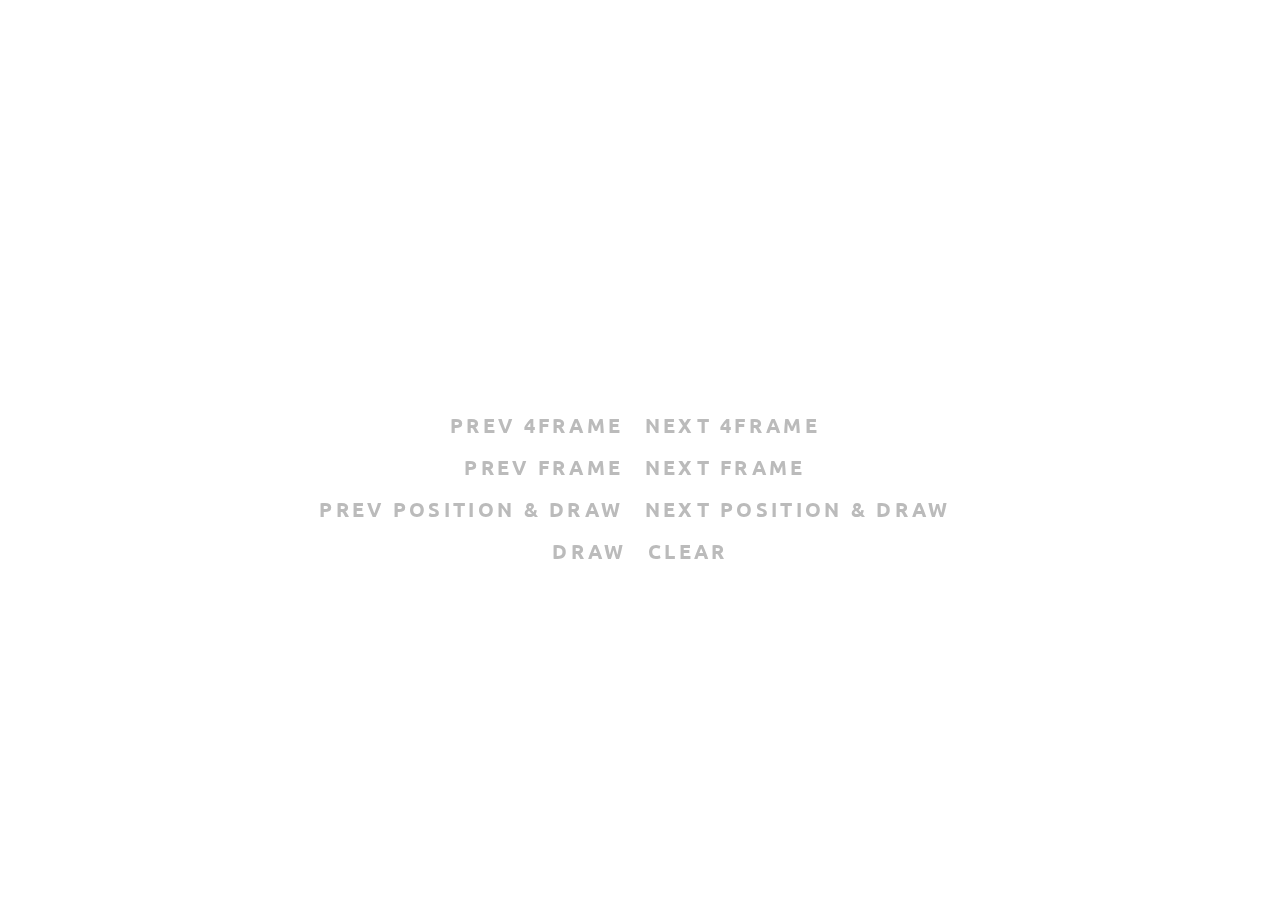
<file: gradientsample_01/index.html>
<!DOCTYPE html>
<html lang="ja">
<head>
    <meta charset="utf-8">
    <meta name="viewport" content="width=device-width, initial-scale=1">
    <meta name="format-detection" content="telephone=no">
    <title>CanvasGradientMove Sample1</title>
    <link rel="stylesheet" href="css/normalize.css">
    <link href='http://fonts.googleapis.com/css?family=Ubuntu:400,700' rel='stylesheet' type='text/css'>
    <link rel="stylesheet" href="css/CanvasGradientMove_Sample1.css">
</head>
<body>
<div id="canvas-gradient-parent"></div>
<div class="content">
    <div class="align-content">
        <p>CanvasGradientMove</p>
        <p>
            <a href="#" class="prev-4frame-btn">PREV 4FRAME</a>
            <a href="#" class="next-4frame-btn">NEXT 4FRAME</a><br>
            <a href="#" class="prev-frame-btn">PREV FRAME</a>
            <a href="#" class="next-frame-btn">NEXT FRAME</a><br>
            <a href="#" class="prev-posi-btn">PREV POSITION & DRAW</a>
            <a href="#" class="next-posi-btn">NEXT POSITION & DRAW</a><br>
            <a href="#" class="draw-btn">DRAW</a>
            <a href="#" class="clear-btn">CLEAR</a>
        </p>
    </div>
    <!-- /.align-content -->
</div>

<script src="js/jquery-2.1.1.min.js"></script>
<script src="js/CanvasGradientMove.min.js"></script>

<script>
    (function() {
        var targetCanvas_01 = $('#canvas-gradient-parent');
        targetCanvas_01.CanvasGradientMove({
            colorPoint: [0,0.5,1],
            firstScene: 0,
            deg: 45,
            directionX: 'right',
            directionY: 'bottom'
        });
        var CanvasGradientMove = targetCanvas_01.data('CanvasGradientMove');
        CanvasGradientMove.init();

        $('.prev-4frame-btn').on('click', function(){CanvasGradientMove.gradientMove(-4, 1000, 'swing')});
        $('.next-4frame-btn').on('click', function(){CanvasGradientMove.gradientMove(4, 1000, 'swing')});
        $('.prev-frame-btn').on('click', function(){CanvasGradientMove.gradientMove(-1, 1000, 'swing')});
        $('.next-frame-btn').on('click', function(){CanvasGradientMove.gradientMove(1, 1000, 'swing')});
        $('.prev-posi-btn').on('click', function(){
            CanvasGradientMove.moveFrame(-1);
            CanvasGradientMove.canvasDrawGradient();
        });
        $('.next-posi-btn').on('click', function(){
            CanvasGradientMove.moveFrame(1);
            CanvasGradientMove.canvasDrawGradient();
        });
        $('.draw-btn').on('click', CanvasGradientMove.canvasDrawGradient);
        $('.clear-btn').on('click', CanvasGradientMove.canvasClear);
    }).call(this);
</script>
</body>
</html>
</file>
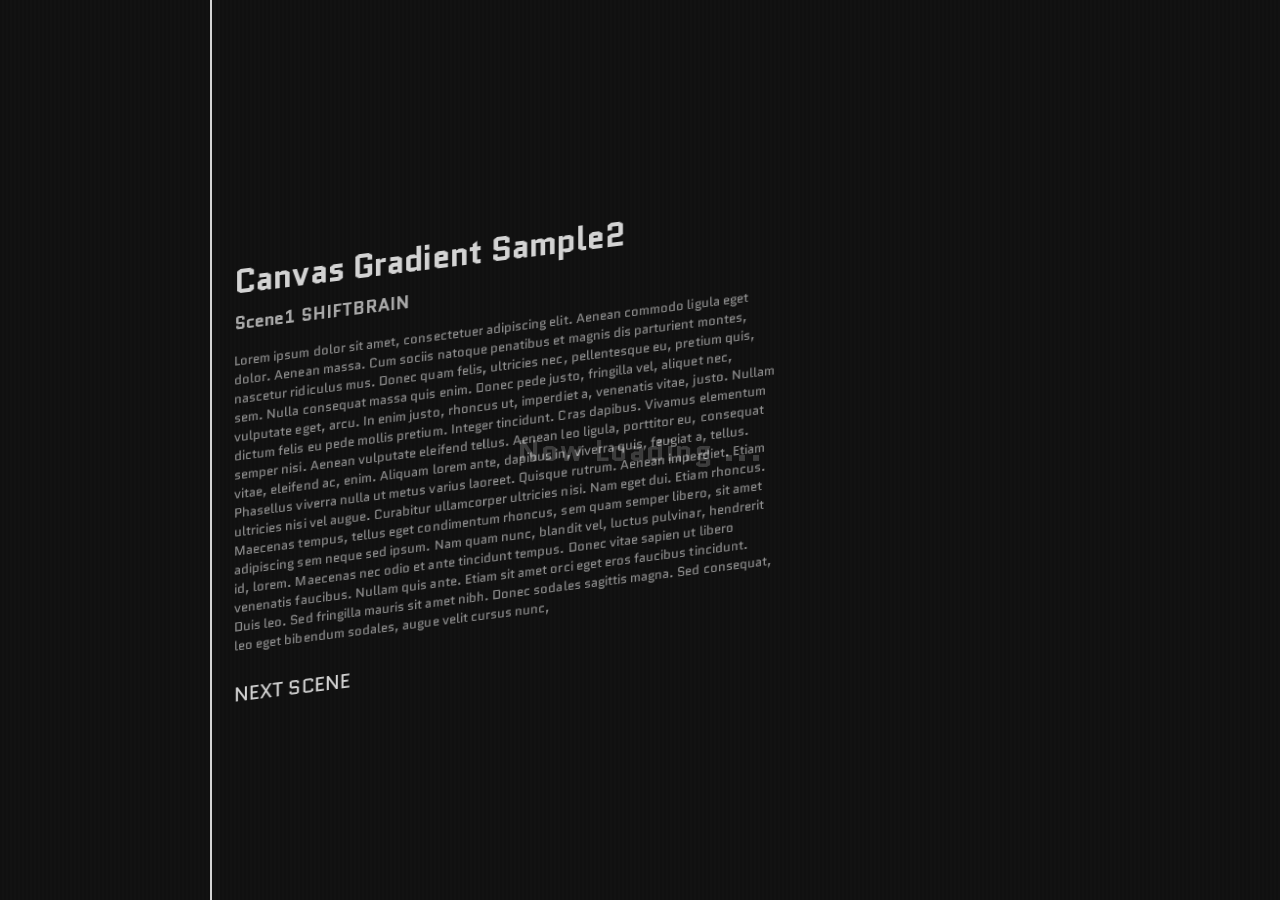
<file: gradientsample_02/index.html>
<!DOCTYPE html>
<html lang="ja">
<head>
    <meta charset="utf-8">
    <meta name="viewport" content="width=device-width, initial-scale=1">
    <meta name="format-detection" content="telephone=no">
    <title>CanvasGradientMove</title>
    <link rel="stylesheet" href="css/normalize.css">
    <link href='http://fonts.googleapis.com/css?family=Quantico:400,700' rel='stylesheet' type='text/css'>
    <link rel="stylesheet" href="css/CanvasGradient_Sample2.css">
</head>
<body>
<div class="loading"><p>Now Loading ...</p></div>
<div class="content">
    <div id="canvas-line"></div>
    <div id="canvas-gradient-parent"></div>
    <section class="scene01">
        <div class="scene01">
            <h1>Canvas Gradient Sample2</h1>
            <h2>Scene1 SHIFTBRAIN</h2>
            <p>Lorem ipsum dolor sit amet, consectetuer adipiscing elit. Aenean commodo ligula eget dolor. Aenean massa. Cum sociis natoque penatibus et magnis dis parturient montes, nascetur ridiculus mus. Donec quam felis, ultricies nec, pellentesque eu, pretium quis, sem. Nulla consequat massa quis enim. Donec pede justo, fringilla vel, aliquet nec, vulputate eget, arcu. In enim justo, rhoncus ut, imperdiet a, venenatis vitae, justo. Nullam dictum felis eu pede mollis pretium. Integer tincidunt. Cras dapibus. Vivamus elementum semper nisi. Aenean vulputate eleifend tellus. Aenean leo ligula, porttitor eu, consequat vitae, eleifend ac, enim. Aliquam lorem ante, dapibus in, viverra quis, feugiat a, tellus. Phasellus viverra nulla ut metus varius laoreet. Quisque rutrum. Aenean imperdiet. Etiam ultricies nisi vel augue. Curabitur ullamcorper ultricies nisi. Nam eget dui. Etiam rhoncus. Maecenas tempus, tellus eget condimentum rhoncus, sem quam semper libero, sit amet adipiscing sem neque sed ipsum. Nam quam nunc, blandit vel, luctus pulvinar, hendrerit id, lorem. Maecenas nec odio et ante tincidunt tempus. Donec vitae sapien ut libero venenatis faucibus. Nullam quis ante. Etiam sit amet orci eget eros faucibus tincidunt. Duis leo. Sed fringilla mauris sit amet nibh. Donec sodales sagittis magna. Sed consequat, leo eget bibendum sodales, augue velit cursus nunc,</p>
            <p><a href="#" class="next-btn">NEXT SCENE</a></p>
        </div>
    </section>
    <section class="scene02">
        <h1>Canvas Gradient Sample2</h1>
        <h2>Scene2 SHIFTBRAIN</h2>
        <p>Lorem ipsum dolor sit amet, consectetuer adipiscing elit. Aenean commodo ligula eget dolor. Aenean massa. Cum sociis natoque penatibus et magnis dis parturient montes, nascetur ridiculus mus. Donec quam felis, ultricies nec, pellentesque eu, pretium quis, sem. Nulla consequat massa quis enim. Donec pede justo, fringilla vel, aliquet nec, vulputate eget, arcu. In enim justo, rhoncus ut, imperdiet a, venenatis vitae, justo. Nullam dictum felis eu pede mollis pretium. Integer tincidunt. Cras dapibus. Vivamus elementum semper nisi. Aenean vulputate eleifend tellus. Aenean leo ligula, porttitor eu, consequat vitae, eleifend ac, enim. Aliquam lorem ante, dapibus in, viverra quis, feugiat a, tellus. Phasellus viverra nulla ut metus varius laoreet. Quisque rutrum. Aenean imperdiet. Etiam ultricies nisi vel augue. Curabitur ullamcorper ultricies nisi. Nam eget dui. Etiam rhoncus. Maecenas tempus, tellus eget condimentum rhoncus, sem quam semper libero, sit amet adipiscing sem neque sed ipsum. Nam quam nunc, blandit vel, luctus pulvinar, hendrerit id, lorem. Maecenas nec odio et ante tincidunt tempus. Donec vitae sapien ut libero venenatis faucibus. Nullam quis ante. Etiam sit amet orci eget eros faucibus tincidunt. Duis leo. Sed fringilla mauris sit amet nibh. Donec sodales sagittis magna. Sed consequat, leo eget bibendum sodales, augue velit cursus nunc,</p>
        <p><a href="#" class="prev-btn">PREV SCENE</a></p>
    </section>
</div>

<script src="js/jquery-2.1.1.min.js"></script>
<script src="js/CanvasGradientMove.min.js"></script>
<script src="js/velocity.min.js"></script>

<script>
    (function() {
        var url = 'img/mask.png';
        var ImgData = new Image();
        var CanvasGradientMove;
        ImgData.onload = (function() {
            var targetCanvas_01 = $('#canvas-gradient-parent');
            targetCanvas_01.CanvasGradientMove({
                colorArray: [
                    '#FFFFFF','#FFFFFF','#FFFFFF',
                    '#ffefd8',
                    '#61afd3','#2d5ea8','#233b5e',
                    '#9E3497',
                    '#E84A64','#DD3952','#DB1331'
                ],
                colorPoint: [0,0.5,1],
                firstScene: 0,
                deg: 80,
                direction: 'left',
                liquid: false,
                maskImg: ImgData
            });
            CanvasGradientMove = targetCanvas_01.data('CanvasGradientMove');
            CanvasGradientMove.init();

            $('.loading').velocity({
                opacity: 0
            }, {
                display: 'none',
                delay: 500,
                duration: 1000,
                easing: 'easeOutQuint',
                complete: function() {
                    CanvasGradientMove.gradientMove(4, 1000, 'swing', function(){nextBtn.on('click',nextScene);});
                    CanvasGradientMove2.gradientMove(4, 1000, 'swing');
                    targetCanvas_01.velocity({ translateY: "0%" }).velocity({
                        translateY: "-50%",
                        opacity: 1
                    }, {
                        duration: 1000,
                        easing: 'easeOutQuint'
                    });
                }
            });
        });
        ImgData.src = url;

        var targetCanvas_02 = $('#canvas-line');
        targetCanvas_02.CanvasGradientMove({
            colorArray: [
                '#FFFFFF','#FFFFFF','#FFFFFF',
                '#ffefd8',
                '#61afd3','#2d5ea8','#233b5e',
                '#9E3497',
                '#E84A64','#DD3952','#DB1331'
            ],
            colorPoint: [0,0.5,1],
            firstScene: 0,
            deg: 90,
            direction: 'left',
            liquid: true
        });

        var CanvasGradientMove2 = targetCanvas_02.data('CanvasGradientMove');
        CanvasGradientMove2.init();

        var scene01 = $('.scene01');
        var scene02 = $('.scene02');
        var prevBtn = $('.prev-btn');
        var nextBtn = $('.next-btn');

        function nextScene(event){
            console.log('next');
            event.preventDefault();
            nextBtn.off('click',nextScene);
            scene01.velocity({
                top: "50%",
                opacity: 1
            },{
                duration: 0
            }).velocity({
                top: "30%",
                opacity: 0
            }, {
                display: 'none',
                duration: 1000,
                easing: 'easeOutQuint'

            });
            scene02.velocity({
                top: "70%",
                opacity: 0
            },{
                duration: 0
            }).velocity({
                top: "50%",
                opacity: 1
            }, {
                display: 'block',
                duration: 1000,
                easing: 'easeOutQuint'
            });
            CanvasGradientMove.gradientMove(4, 1000, 'swing', function(){prevBtn.on('click',prevScene);});
            CanvasGradientMove2.gradientMove(4, 1000, 'swing');
        }

        function prevScene(event){
            console.log('prev');
            event.preventDefault();
            prevBtn.off('click',prevScene);
            scene01.velocity({
                top: "30%",
                opacity: 0
            },{
                duration: 0
            }).velocity({
                top: "50%",
                opacity: 1
            }, {
                display: 'block',
                duration: 1000,
                easing: 'easeOutQuint'
            });
            scene02.velocity({
                top: "50%",
                opacity: 1
            },{
                duration: 0
            }).velocity({
                top: "70%",
                opacity: 0
            }, {
                display: 'none',
                duration: 1000,
                easing: 'easeOutQuint'
            });
            CanvasGradientMove.gradientMove(-4, 1000, 'swing', function(){nextBtn.on('click',nextScene);});
            CanvasGradientMove2.gradientMove(-4, 1000, 'swing');
        }
    }).call(this);
</script>
</body>
</html>
</file>
<file: gradientsample_01/css/CanvasGradientMove_Sample1.css>
html, body {
  width: 100%;
  height: 100%;
  margin: 0;
  padding: 0;
  font-family: 'Ubuntu', sans-serif; }

canvas {
  display: block; }

#canvas-gradient-parent {
  width: 100%;
  height: 100%; }

.content {
  display: table;
  width: 100%;
  height: 100%;
  position: absolute;
  left: 0;
  top: 0; }
  .content .align-content {
    display: table-cell;
    vertical-align: middle;
    text-align: center; }
  .content p {
    margin: 0 0 25px;
    color: #FFFFFF;
    letter-spacing: 0.1em;
    font-size: 33px;
    font-weight: bold; }
    .content p:last-child {
      margin: 0; }
    .content p a {
      display: inline-block;
      margin-right: 10px;
      color: #BBBBBB;
      text-decoration: none;
      font-size: 20px; }
      .content p a:hover {
        color: #999999; }
      .content p a:last-child {
        margin: 0; }

/*# sourceMappingURL=CanvasGradientMove_Sample1.css.map */
</file>
<file: gradientsample_02/css/CanvasGradient_Sample2.css>
html, body {
  width: 100%;
  height: 100%;
  margin: 0;
  padding: 0;
  font-family: 'Quantico', sans-serif;
  background: url("../img/dvsup.png"); }

.content {
  min-width: 1000px;
  overflow: hidden; }

.loading {
  position: fixed;
  width: 100%;
  height: 100%;
  top: 0;
  left: 0;
  background: url("../img/dvsup.png");
  z-index: 1000;
  color: #FFFFFF;
  font-weight: bold; }
  .loading > p {
    position: relative;
    top: 50%;
    margin: 0;
    text-align: center;
    -webkit-transform: translateY(-50%);
    -ms-transform: translateY(-50%);
    -moz-transform: translateY(-50%);
    transform: translateY(-50%);
    letter-spacing: 0.05em;
    font-size: 30px; }

#canvas-gradient-parent {
  position: absolute;
  top: 50%;
  left: 100px;
  -webkit-transform: translateY(-50%);
  -ms-transform: translateY(-50%);
  -moz-transform: translateY(-50%);
  transform: translateY(-50%);
  opacity: 0; }
  #canvas-gradient-parent canvas {
    display: block;
    width: 110px;
    height: 790px; }

section {
  max-width: 550px;
  position: absolute;
  top: 50%;
  left: 230px;
  -moz-transform: translate3d(0, -50%, 0) rotateY(10deg) skewY(-7deg);
  -webkit-transform: translate3d(0, -50%, 0) rotateY(10deg) skewY(-7deg);
  -o-transform: translate3d(0, -50%, 0) rotateY(10deg) skewY(-7deg);
  -ms-transform: translate3d(0, -50%, 0) rotateY(10deg) skewY(-7deg); }

.scene02 {
  display: none;
  opacity: 0; }

#canvas-line {
  display: block;
  position: absolute;
  top: 0;
  left: 210px;
  width: 2px;
  height: 100%; }
  #canvas-line canvas {
    display: block; }

.content {
  width: 100%;
  height: 100%;
  position: absolute;
  left: 0;
  top: 0; }
  .content h1 {
    margin: 0 0 5px;
    color: #FFFFFF;
    font-size: 33px;
    font-weight: bold; }
  .content h2 {
    margin: 0 0 15px;
    color: #CCCCCC;
    font-size: 18px;
    font-weight: bold; }
  .content p {
    margin: 0 0 25px;
    color: #AAAAAA;
    font-size: 13px; }
    .content p:last-child {
      margin: 0; }
    .content p a {
      margin-right: 10px;
      color: #FFFFFF;
      text-decoration: none;
      font-size: 20px; }
      .content p a:hover {
        color: #999999; }
      .content p a:last-child {
        margin: 0; }

/*# sourceMappingURL=CanvasGradient_Sample2.css.map */
</file>
